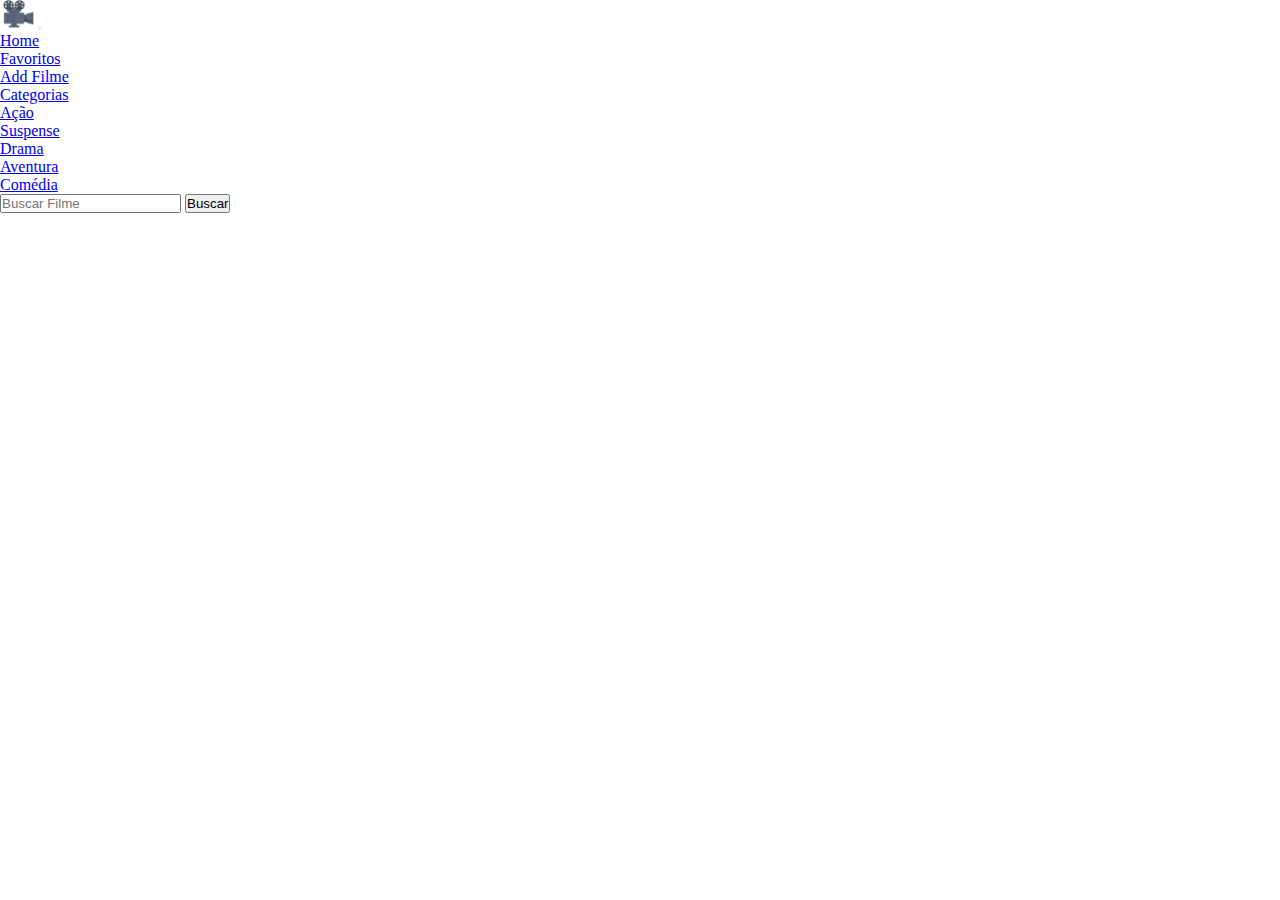
<file: index.html>
<!DOCTYPE html>
<html lang="en">
<head>
    <meta charset="UTF-8">
    <meta http-equiv="X-UA-Compatible" content="IE=edge">
    <meta name="viewport" content="width=device-width, initial-scale=1.0">
    <link href="https://cdn.jsdelivr.net/npm/bootstrap@5.3.0-alpha1/dist/css/bootstrap.min.css" rel="stylesheet" integrity="sha384-GLhlTQ8iRABdZLl6O3oVMWSktQOp6b7In1Zl3/Jr59b6EGGoI1aFkw7cmDA6j6gD" crossorigin="anonymous">
    <script src="https://cdn.jsdelivr.net/npm/bootstrap@5.3.0-alpha1/dist/js/bootstrap.bundle.min.js" integrity="sha384-w76AqPfDkMBDXo30jS1Sgez6pr3x5MlQ1ZAGC+nuZB+EYdgRZgiwxhTBTkF7CXvN" crossorigin="anonymous"></script>
    <link rel="stylesheet" href="css/style.css">
    <script src="javascript/classes.js"></script>

    <title>Catalago</title>
  </head>
<body>
    <nav class="navbar navbar-expand-lg navbar-text navbar-dark bg-dark">
        <div class="container-fluid">
          <a class="navbar-brand" href="#"><img src="imagens/logo.png" alt="" width="34" height="28"></a>
          <button class="navbar-toggler" type="button" data-bs-toggle="collapse" data-bs-target="#navbarSupportedContent" aria-controls="navbarSupportedContent" aria-expanded="false" aria-label="Toggle navigation">
            <span class="navbar-toggler-icon"></span>
          </button>
          <div class="collapse navbar-collapse" id="navbarSupportedContent">
            <ul class="navbar-nav me-auto mb-2 mb-lg-0">
              <li class="nav-item">
                <a class="nav-link active" aria-current="page" href="#">Home</a>
              </li>
              <li class="nav-item">
                <a class="nav-link" href="#" id="nav-favoritos">Favoritos</a>
              </li>
              <li class="nav-item">
                <a class="nav-link" href="addFilme.html" id="formulario">Add Filme</a>
              </li>
              <li class="nav-item dropdown">
                <a class="nav-link dropdown-toggle" href="#" id="navbarDropdown" role="button" data-bs-toggle="dropdown" aria-expanded="false">
                  Categorias
                </a>
                <ul class="dropdown-menu" aria-labelledby="navbarDropdown">
                  <li><a class="dropdown-item" href="#">Ação</a></li>
                  <li><a class="dropdown-item" href="#">Suspense</a></li>
                  <li><a class="dropdown-item" href="#">Drama</a></li>
                  <li><a class="dropdown-item" href="#">Aventura</a></li>
                  <li><a class="dropdown-item" href="#">Comédia</a></li>
                </ul>
              </li>
            </ul>
            <form class="d-flex" >
              <input class="form-control me-2" id="input-buscar-filme" type="search" placeholder="Buscar Filme" aria-label="Search">
              <button class="btn btn-outline-light" id="btn-buscar-filme" type="submit">Buscar</button>
            </form>
          </div>
        </div>
      </nav>
      </div>
      <main>
      <div id="lista-filmes">
        
     </div>

      <div id="mostrar-filme">

      </div>
    </main>
<script src="javascript/script.js"></script>
</body>
</html>
</file>
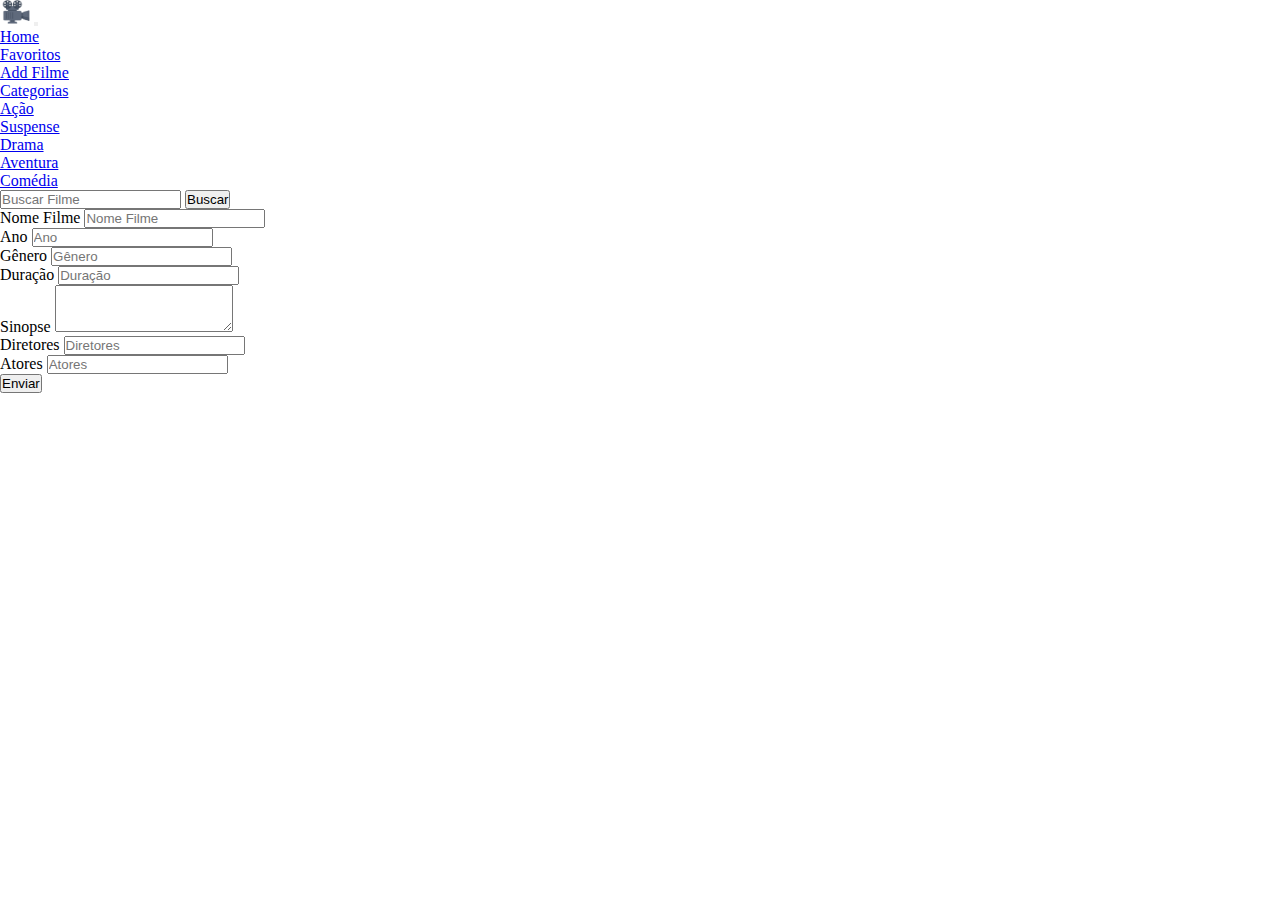
<file: addFilme.html>
<!DOCTYPE html>
<html lang="en">
<head>
    <meta charset="UTF-8">
    <meta http-equiv="X-UA-Compatible" content="IE=edge">
    <meta name="viewport" content="width=device-width, initial-scale=1.0">
    <link href="https://cdn.jsdelivr.net/npm/bootstrap@5.3.0-alpha1/dist/css/bootstrap.min.css" rel="stylesheet" integrity="sha384-GLhlTQ8iRABdZLl6O3oVMWSktQOp6b7In1Zl3/Jr59b6EGGoI1aFkw7cmDA6j6gD" crossorigin="anonymous">
    <script src="https://cdn.jsdelivr.net/npm/bootstrap@5.3.0-alpha1/dist/js/bootstrap.bundle.min.js" integrity="sha384-w76AqPfDkMBDXo30jS1Sgez6pr3x5MlQ1ZAGC+nuZB+EYdgRZgiwxhTBTkF7CXvN" crossorigin="anonymous"></script>
    <link rel="stylesheet" href="css/style.css">
    <script src="javascript/classes.js"></script>

    <title>Catalago</title>
  </head>
<body>
    <nav class="navbar navbar-expand-lg navbar-light bg-light">
        <div class="container-fluid">
          <a class="navbar-brand" href="#"><img src="imagens/logo.png" alt="" width="30" height="24"></a>
          <button class="navbar-toggler" type="button" data-bs-toggle="collapse" data-bs-target="#navbarSupportedContent" aria-controls="navbarSupportedContent" aria-expanded="false" aria-label="Toggle navigation">
            <span class="navbar-toggler-icon"></span>
          </button>
          <div class="collapse navbar-collapse" id="navbarSupportedContent">
            <ul class="navbar-nav me-auto mb-2 mb-lg-0">
              <li class="nav-item">
                <a class="nav-link active" aria-current="page" href="#">Home</a>
              </li>
              <li class="nav-item">
                <a class="nav-link" href="#" id="nav-favoritos">Favoritos</a>
              </li>
              <li class="nav-item">
                <a class="nav-link" href="#" id="formulario">Add Filme</a>
              </li>
              <li class="nav-item dropdown">
                <a class="nav-link dropdown-toggle" href="#" id="navbarDropdown" role="button" data-bs-toggle="dropdown" aria-expanded="false">
                  Categorias
                </a>
                <ul class="dropdown-menu" aria-labelledby="navbarDropdown">
                  <li><a class="dropdown-item" href="#">Ação</a></li>
                  <li><a class="dropdown-item" href="#">Suspense</a></li>
                  <li><a class="dropdown-item" href="#">Drama</a></li>
                  <li><a class="dropdown-item" href="#">Aventura</a></li>
                  <li><a class="dropdown-item" href="#">Comédia</a></li>
                </ul>
              </li>
            </ul>
            <form class="d-flex" >
              <input class="form-control me-2" id="input-buscar-filme" type="search" placeholder="Buscar Filme" aria-label="Search">
              <button class="btn btn-outline-success" id="btn-buscar-filme" type="submit">Buscar</button>
            </form>
          </div>
        </div>
      </nav>
      </div>
      <form>
        <div class="form-group">
          <label for="nome-filme">Nome Filme</label>
          <input type="input" class="form-control" id="nome-filme" aria-describedby="emailHelp" placeholder="Nome Filme">
        </div>

        <div class="form-group">
            <label for="ano">Ano</label>
            <input type="input" class="form-control" id="ano" aria-describedby="emailHelp" placeholder="Ano">
        </div>

        <div class="form-group">
            <label for="genero">Gênero</label>
            <input type="input" class="form-control" id="genero" aria-describedby="emailHelp" placeholder="Gênero">
        </div>

        <div class="form-group">
            <label for="duracao">Duração</label>
            <input type="input" class="form-control" id="duracao" aria-describedby="emailHelp" placeholder="Duração">
        </div>

        <div class="form-group">
            <label for="sinopse">Sinopse</label>
            <textarea class="form-control" id="sinopse" rows="3"></textarea>
        </div>

        <div class="form-group">
          <label for="nome-diretores">Diretores</label>
          <input type="input" class="form-control" id="nome-diretores" placeholder="Diretores">
        </div>

        <div class="form-group">
            <label for="nome-atores">Atores</label>
            <input type="input" class="form-control" id="nome-atores" placeholder="Atores">
        </div>

        
        <button type="submit" class="btn btn-primary" id="btnSalvar">Enviar</button>
      </form>
      <main>
      <div id="lista-filmes">
        
     </div>

      <div id="mostrar-filme">

      </div>
    </main>
<script src="javascript/script.js"></script>
</body>
</html>
</file>
<file: css/style.css>
*{
    margin: 0;
    padding: 0;
}
#lista-filmes{
    display: flex;
    justify-content: center;
    flex-wrap: wrap;
    padding: 2rem;
}
#mostrar-filme{
    display: flex;
    justify-content: center;
    flex-wrap: wrap;
}
.card-img-top{
    height: 19rem;
}
.card-title{
    width: auto;
}
.card{
    width: 14rem;
    border: solid 0.5px;
    margin: 0.5rem;
}
.card-body{
    width: 14rem;
    justify-content: space-between;
}
.divDetalhes{
    font-size: small;
}
.carddet{
    width: 60%;
    margin-top: 3rem;
}
.divdet{
    display: flex;
}
.divimg{
    height: 22rem;
    margin-top: 1.2rem;
    display: flex;
}
.divgeral{
    width: 100%;
}
</file>
